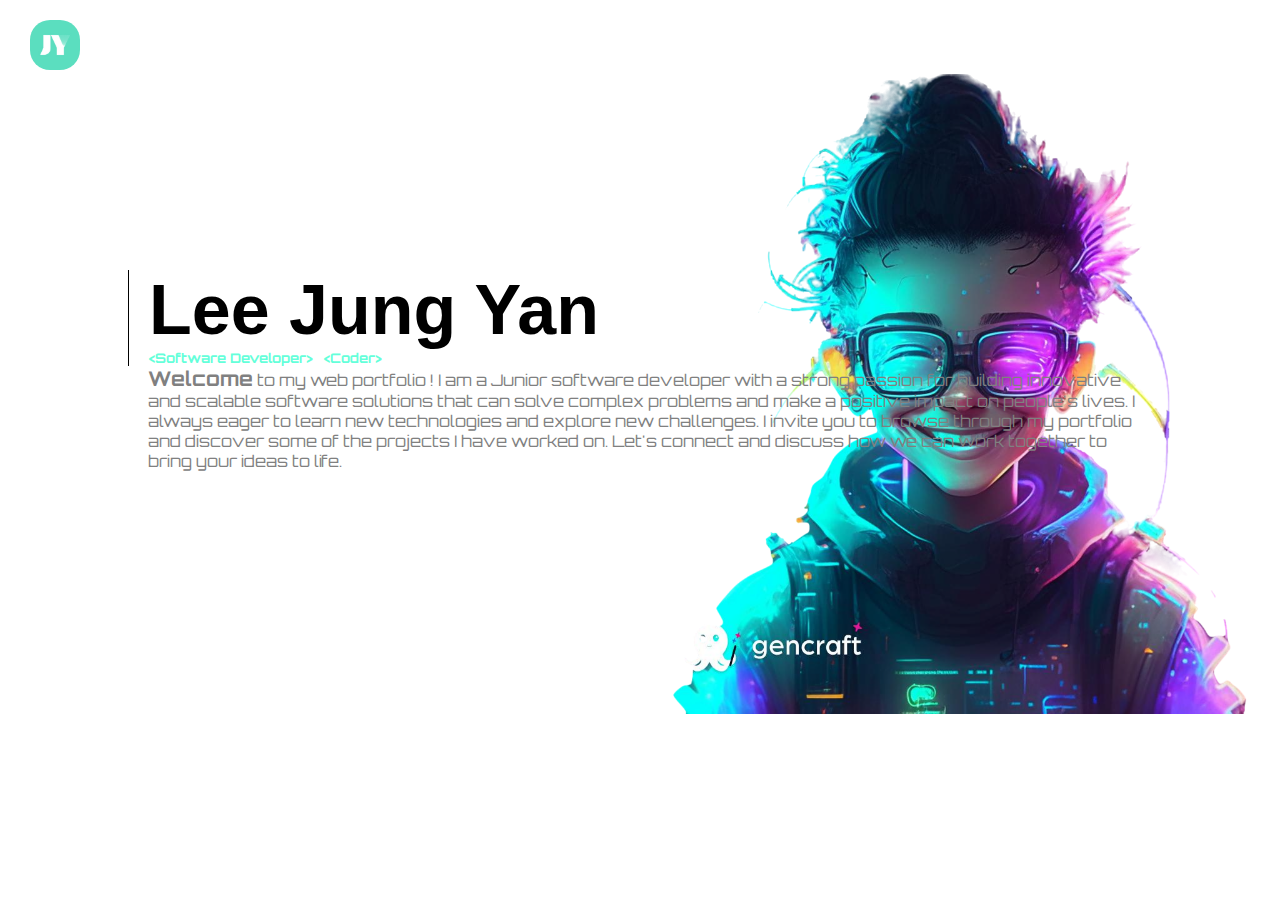
<file: index.html>
<!doctype html>
<html lang="en">
<head>
    <!-- Required meta tags -->
    <meta charset="utf-8">
    <meta name="viewport" content="width=device-width, initial-scale=1, shrink-to-fit=no">
    <link rel="preconnect" href="https://fonts.googleapis.com">
    <link rel="preconnect" href="https://fonts.gstatic.com" crossorigin>
    <link href="https://fonts.googleapis.com/css2?family=Orbitron:wght@400;500;600;700;800;900&display=swap" rel="stylesheet">
    <!-- Bootstrap CSS -->
    <link rel="stylesheet" href="https://cdn.jsdelivr.net/npm/bootstrap@4.6.2/dist/css/bootstrap.min.css" integrity="sha384-xOolHFLEh07PJGoPkLv1IbcEPTNtaed2xpHsD9ESMhqIYd0nLMwNLD69Npy4HI+N" crossorigin="anonymous">
    <link rel="stylesheet" href="style.css">
    <link rel="icon" type="image/x-icon" href="logo.jpg">
    <title>Web Porfolio</title>
</head>

<body>
    <nav class="navbar">
        <a class="navbar-brand"><img src="logo.jpg" alt="" srcset="" class="img1" ></a>
    </nav>
    
    <div class="container-fluid container1">
        <div class="row pt-5">
            <div class="col align-self-center">
                <div class="container2">
                    <div class="row">
                        <div class="col">
                            <h1><b>Lee Jung Yan</b></h1>
                        </div>
                    </div>
                    <div class="row">
                        <div class="col text1 font1">
                            <h5>&lt;Software Developer&gt; &nbsp; &lt;Coder&gt;</h5>
                        </div>
                    </div>
                </div>
                <div class="container3">
                    <div class="row pt-3">
                        <div class="col font1 text2 text-justify">
                            <b style="font-size:20px">Welcome</b> to my web portfolio ! I am a <span class="name1">Junior software developer </span>with a 
                            strong passion for building innovative and scalable software solutions that can solve complex problems and make a positive impact on people's lives. I 
                            always eager to learn new technologies and explore new challenges.
                            I invite you to browse through my portfolio and discover some of the projects I have worked on. 
                            Let's connect and discuss how we can work together to bring your ideas to life.
                        </div>
                    </div>
                    
                </div>
            </div>
        </div>
    </div>
    <div>
        <img src="char4.png" id="img2" alt="">
    </div>
    

    
    <!-- Optional JavaScript; choose one of the two! -->
    <!-- Option 1: jQuery and Bootstrap Bundle (includes Popper) -->
    <script src="https://cdn.jsdelivr.net/npm/jquery@3.5.1/dist/jquery.slim.min.js" integrity="sha384-DfXdz2htPH0lsSSs5nCTpuj/zy4C+OGpamoFVy38MVBnE+IbbVYUew+OrCXaRkfj" crossorigin="anonymous"></script>
    <script src="https://cdn.jsdelivr.net/npm/bootstrap@4.6.2/dist/js/bootstrap.bundle.min.js" integrity="sha384-Fy6S3B9q64WdZWQUiU+q4/2Lc9npb8tCaSX9FK7E8HnRr0Jz8D6OP9dO5Vg3Q9ct" crossorigin="anonymous"></script>
    <!-- Option 2: Separate Popper and Bootstrap JS -->
    <!--
    <script src="https://cdn.jsdelivr.net/npm/jquery@3.5.1/dist/jquery.slim.min.js" integrity="sha384-DfXdz2htPH0lsSSs5nCTpuj/zy4C+OGpamoFVy38MVBnE+IbbVYUew+OrCXaRkfj" crossorigin="anonymous"></script>
    <script src="https://cdn.jsdelivr.net/npm/popper.js@1.16.1/dist/umd/popper.min.js" integrity="sha384-9/reFTGAW83EW2RDu2S0VKaIzap3H66lZH81PoYlFhbGU+6BZp6G7niu735Sk7lN" crossorigin="anonymous"></script>
    <script src="https://cdn.jsdelivr.net/npm/bootstrap@4.6.2/dist/js/bootstrap.min.js" integrity="sha384-+sLIOodYLS7CIrQpBjl+C7nPvqq+FbNUBDunl/OZv93DB7Ln/533i8e/mZXLi/P+" crossorigin="anonymous"></script>
    -->
</body>
</html>
</file>
<file: style.css>
*{
    margin:0;
    padding:0;
}

body{
    font-family: "Poppins",Sans-serif;

}

.container1{
    position:absolute;
    width:80%;
    height:50%;
    left:10%;
    top:30%;
}

.container2,.container3{
    padding-left:20px;
}

.img1{
    width:50px;
    height:50px;
    border-radius:20px;
}

.navbar-brand{
    padding-left:30px;
}

.container2{
    border-left:1px solid black;
}

h1{

    font-size:70px;
}

.navbar{
    padding-top:20px;
}

.font1{
    font-family: 'Orbitron', sans-serif;
}

.text1{
    color:#64ffda;
}

.text2{
    color:grey;;
}

.name1{
    animation: color1 5s ease-in-out infinite;
}

@keyframes color1{
    0%{
        color:grey;
    }
    25%{
        color:#64ffda;

    }
    50%{
        color:grey;

    }
    75%{
        color:#64ffda;

    }
    100%{
        color:grey;
    }
}

#img2{
    position:relative;
    left:50%;
    width:50%;
    height:50%;
    z-index:-1
}
</file>
